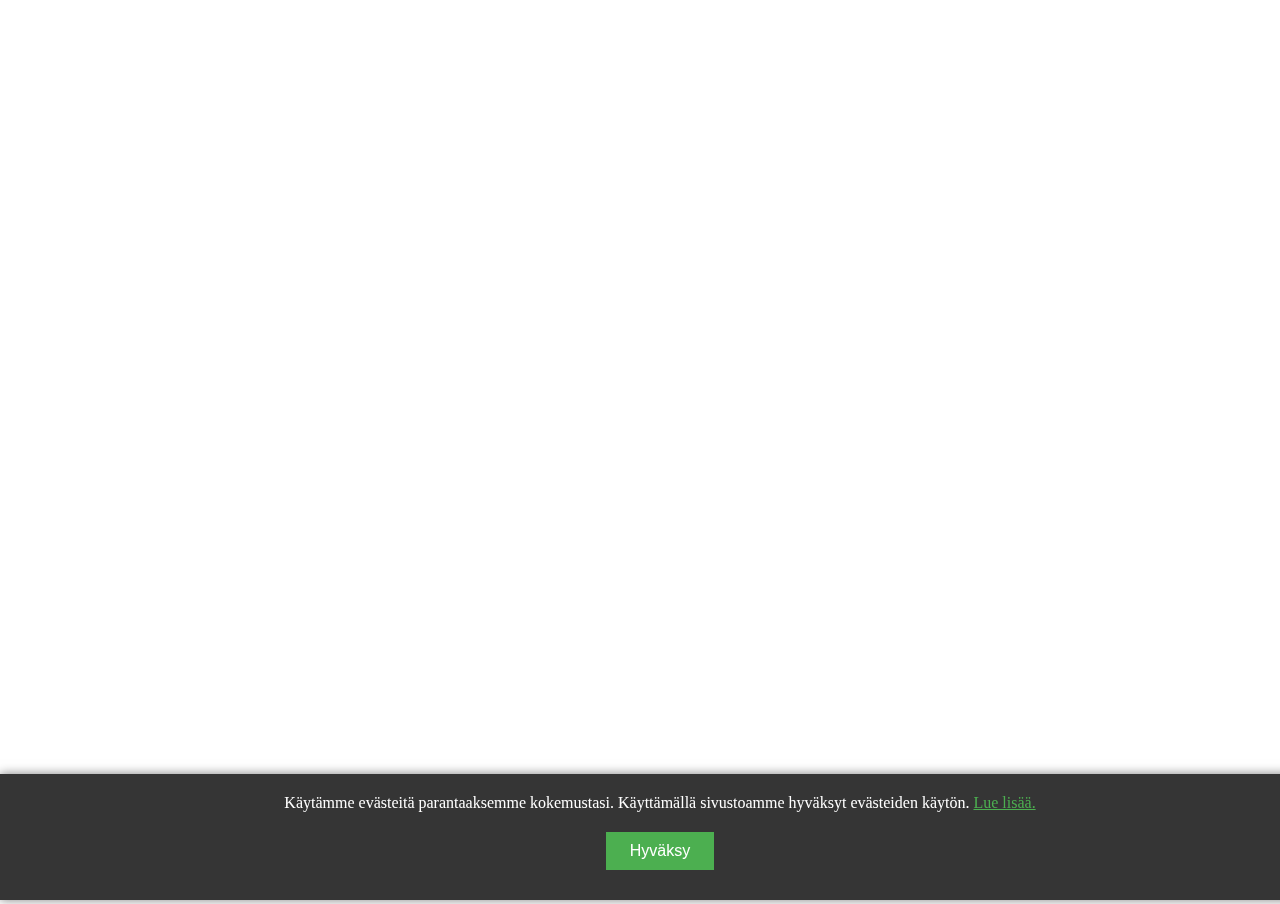
<file: index.html>
<!DOCTYPE html>
<html>
<head>
	<title>AI Generation is here!</title>
	<link rel="stylesheet" type="text/css" href="css/style.css">
	<style>
		html, body {
			margin: 0;
			padding: 0;
			height: 100%;
			overflow: hidden;
		}
		iframe {
			border: none;
			height: 100%;
			width: 100%;
		}
	</style>

<!-- Google tag (gtag.js) -->
<script async src="https://www.googletagmanager.com/gtag/js?id=G-YFF8RBFBP3"></script>
<script>
  window.dataLayer = window.dataLayer || [];
  function gtag(){dataLayer.push(arguments);}
  gtag('js', new Date());

  gtag('config', 'G-YFF8RBFBP3');
</script>

</head>
<body>
	<iframe src="https://gamma.app/embed/54vv6fjq8s0cvqa" allowfullscreen></iframe>

    <div id="cookie-banner" class="cookie-banner">
        <p>Käytämme evästeitä parantaaksemme kokemustasi. Käyttämällä sivustoamme hyväksyt evästeiden käytön. <a href="privacy.html" target="_blank">Lue lisää.</a></p>
        <button id="cookie-accept">Hyväksy</button>
    </div>
<script>
window.onload = function() {
    var acceptButton = document.getElementById("cookie-accept");
    var banner = document.getElementById("cookie-banner");
    
    if (!localStorage.getItem("cookiesAccepted")) {
        banner.style.display = "block";
    }

    acceptButton.onclick = function() {
        localStorage.setItem("cookiesAccepted", "true");
        banner.style.display = "none";
    }
}
</script>

</body>
</html>
</file>
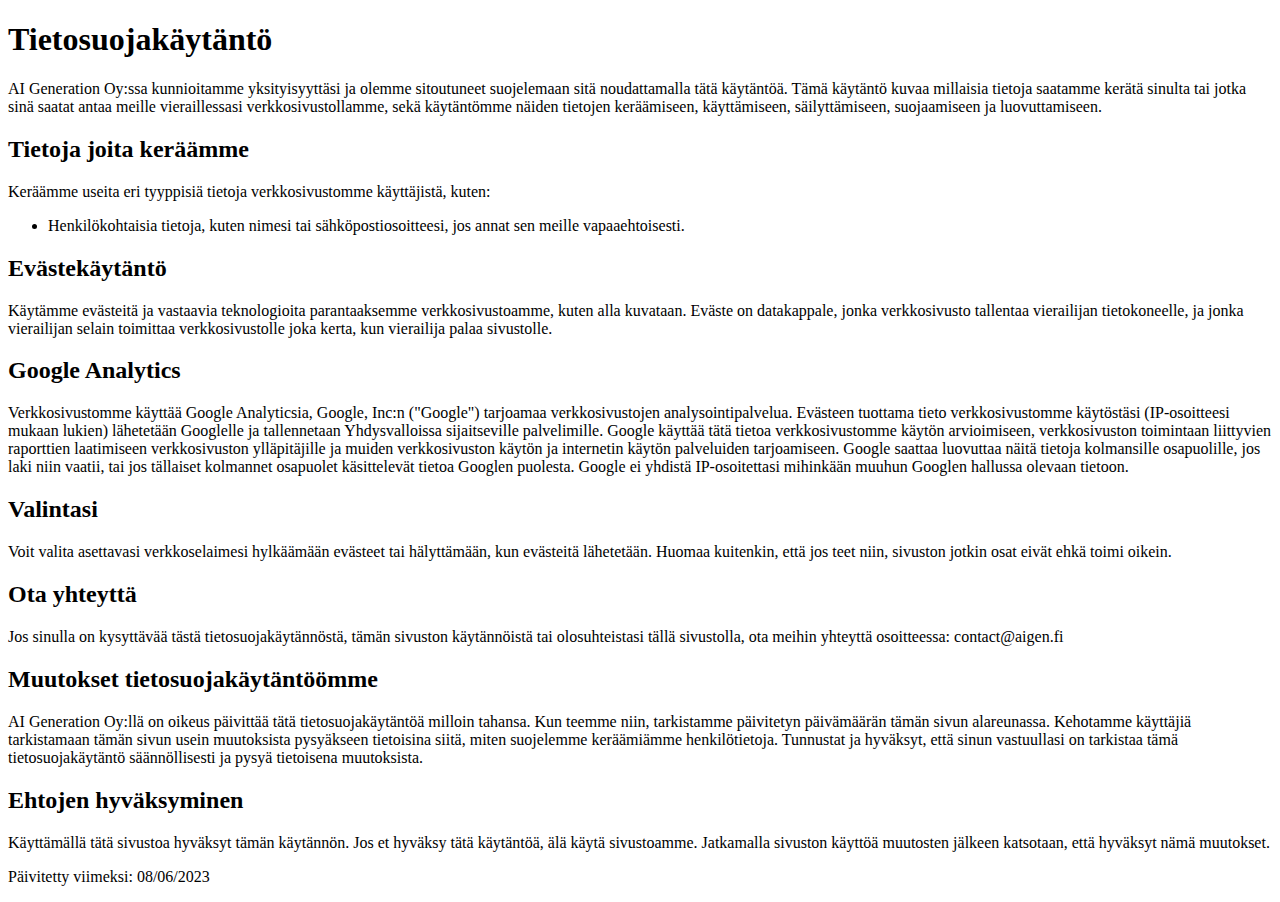
<file: privacy.html>
<!DOCTYPE html>
<html>
<head>
    <title>Tietosuojakäytäntö</title>
</head>
<body>
    <h1>Tietosuojakäytäntö</h1>

    <p>AI Generation Oy:ssa kunnioitamme yksityisyyttäsi ja olemme sitoutuneet suojelemaan sitä noudattamalla tätä käytäntöä. Tämä käytäntö kuvaa millaisia tietoja saatamme kerätä sinulta tai jotka sinä saatat antaa meille vieraillessasi verkkosivustollamme, sekä käytäntömme näiden tietojen keräämiseen, käyttämiseen, säilyttämiseen, suojaamiseen ja luovuttamiseen.</p>

    <h2>Tietoja joita keräämme</h2>

    <p>Keräämme useita eri tyyppisiä tietoja verkkosivustomme käyttäjistä, kuten:</p>
    <ul>
        <li>Henkilökohtaisia tietoja, kuten nimesi tai sähköpostiosoitteesi, jos annat sen meille vapaaehtoisesti.</li>
    </ul>

    <h2>Evästekäytäntö</h2>

    <p>Käytämme evästeitä ja vastaavia teknologioita parantaaksemme verkkosivustoamme, kuten alla kuvataan. Eväste on datakappale, jonka verkkosivusto tallentaa vierailijan tietokoneelle, ja jonka vierailijan selain toimittaa verkkosivustolle joka kerta, kun vierailija palaa sivustolle.</p>

    <h2>Google Analytics</h2>

    <p>Verkkosivustomme käyttää Google Analyticsia, Google, Inc:n ("Google") tarjoamaa verkkosivustojen analysointipalvelua. Evästeen tuottama tieto verkkosivustomme käytöstäsi (IP-osoitteesi mukaan lukien) lähetetään Googlelle ja tallennetaan Yhdysvalloissa sijaitseville palvelimille. Google käyttää tätä tietoa verkkosivustomme käytön arvioimiseen, verkkosivuston toimintaan liittyvien raporttien laatimiseen verkkosivuston ylläpitäjille ja muiden verkkosivuston käytön ja internetin käytön palveluiden tarjoamiseen. Google saattaa luovuttaa näitä tietoja kolmansille osapuolille, jos laki niin vaatii, tai jos tällaiset kolmannet osapuolet käsittelevät tietoa Googlen puolesta. Google ei yhdistä IP-osoitettasi mihinkään muuhun Googlen hallussa olevaan tietoon.</p>

    <h2>Valintasi</h2>

    <p>Voit valita asettavasi verkkoselaimesi hylkäämään evästeet tai hälyttämään, kun evästeitä lähetetään. Huomaa kuitenkin, että jos teet niin, sivuston jotkin osat eivät ehkä toimi oikein.</p>

    <h2>Ota yhteyttä</h2>

    <p>Jos sinulla on kysyttävää tästä tietosuojakäytännöstä, tämän sivuston käytännöistä tai olosuhteistasi tällä sivustolla, ota meihin yhteyttä osoitteessa: contact@aigen.fi</p>

    <h2>Muutokset tietosuojakäytäntöömme</h2>

    <p>AI Generation Oy:llä on oikeus päivittää tätä tietosuojakäytäntöä milloin tahansa. Kun teemme niin, tarkistamme päivitetyn päivämäärän tämän sivun alareunassa. Kehotamme käyttäjiä tarkistamaan tämän sivun usein muutoksista pysyäkseen tietoisina siitä, miten suojelemme keräämiämme henkilötietoja. Tunnustat ja hyväksyt, että sinun vastuullasi on tarkistaa tämä tietosuojakäytäntö säännöllisesti ja pysyä tietoisena muutoksista.</p>

    <h2>Ehtojen hyväksyminen</h2>

    <p>Käyttämällä tätä sivustoa hyväksyt tämän käytännön. Jos et hyväksy tätä käytäntöä, älä käytä sivustoamme. Jatkamalla sivuston käyttöä muutosten jälkeen katsotaan, että hyväksyt nämä muutokset.</p>

    <p>Päivitetty viimeksi: 08/06/2023</p>
</body>
</html>
</file>
<file: css/style.css>
.cookie-banner {
    position: fixed;
    left: 0;
    bottom: 0;
    width: 100%;
    background-color: #353535;
    color: white;
    text-align: center;
    padding: 20px;
    font-size: 16px;
    z-index: 10000;
    display: none;
    box-shadow: 0px 0px 10px rgba(0,0,0,0.5);
}

.cookie-banner a {
    color: #4CAF50;
    text-decoration: underline;
}

.cookie-banner p {
    margin: 0;
    padding: 0 20px 10px 20px;
}

#cookie-accept {
    background-color: #4CAF50;
    border: none;
    color: white;
    padding: 10px 24px;
    text-align: center;
    text-decoration: none;
    display: inline-block;
    font-size: 16px;
    margin: 10px 2px;
    cursor: pointer;
    transition: background-color 0.3s ease;
}

#cookie-accept:hover {
    background-color: #45a049;
}
</file>
